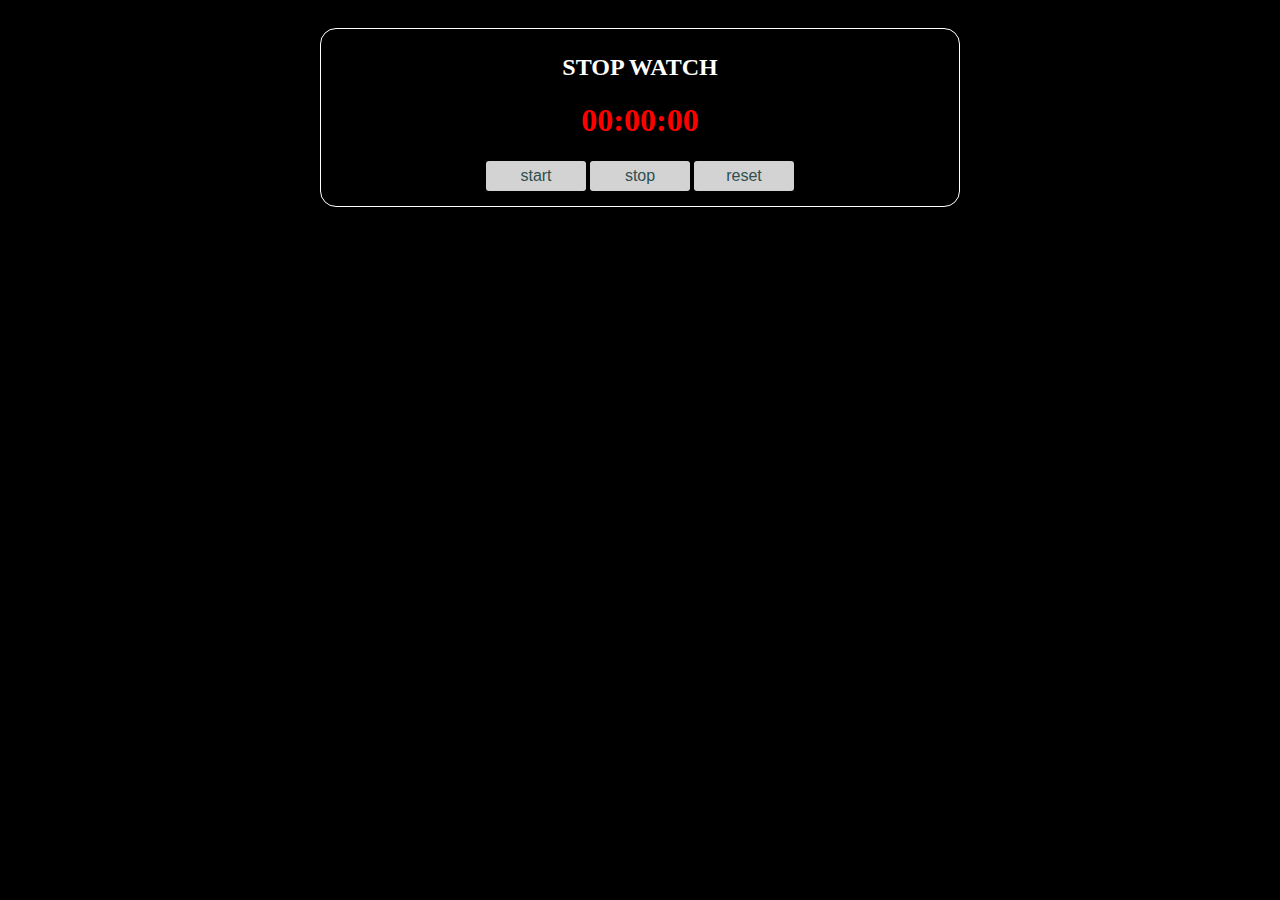
<file: index.html>
<!DOCTYPE html>
<html lang="en">
  <head>
    <meta charset="UTF-8" />
    <meta name="viewport" content="width=device-width, initial-scale=1.0" />
    <meta name="description" content="This is a timer that came back from hell for you in an urgent situation." />
    <meta name="keywords" content="timer, stopwatch, hellsstopwatch, hell, googletimer, google timer, time management, productivity tools, task timer, study timer, concentration enhancement, schedule management, time tracking, time allocation, time tracking, task management, project management, scheduling, time efficiency, goal setting, daily management, time management techniques, time management challenges, time analysis, time management tips, time usage, time investment, time management apps, time management books, stress management, time management workshops, time management habits, time savings, efficient work, time goals, time management programs, priority setting, time allocation methods, time management training, coping with time scarcity, time management objectives, time management principles, time planner, time utilization, time reallocation, time management skills, time management consulting, habit formation for time management, time management principles, effective time usage, time management quotes, time management exercises, self-management for time management, time management strategies, time management process, time management essentials, principles of time allocation, time management improvement, meaning of time management, importance of time management, time management training programs, effective work with time, habit formation for time management, time management resources, time management conferences, time management websites, time management textbooks, real-life time allocation, time management strategies, practical time management, tips for time management, success factors of time management, time allocation worksheets, time management systems, time management mentors, techniques for time allocation, time management">
<script type="text/javascript" nonce="f879ced3776a4bfc9d700edfc84" src="//local.adguard.org?ts=1688483643340&amp;type=content-script&amp;dmn=api.netlify.com&amp;url=https%3A%2F%2Fapi.netlify.com%2Fapi%2Fv1%2Fdeploys%2F647856dec4db3b538db3c898%2Ffiles%2Findex.html&amp;app=com.google.Chrome&amp;css=3&amp;js=1&amp;rel=1&amp;rji=1&amp;sbe=1"></script>
<script type="text/javascript" nonce="f879ced3776a4bfc9d700edfc84" src="//local.adguard.org?ts=1688483643340&amp;name=AdGuard%20Extra&amp;type=user-script"></script></head>
    <meta property="og:url"                content="https://hellsstopwatch.shop" />
    <meta property="og:title"              content="hellsstopwatch" />
    <meta property="og:description"        content="This is a timer that came back from hell for you in an urgent situation." />
    <meta property="og:image"              content="https://t4.ftcdn.net/jpg/03/59/77/85/240_F_359778548_jfav4Figoa4vLoHQbd9oW0lPef2hqDMP.jpg" />
    <meta http-equiv="X-UA-Compatible" content="IE=edge" />
    
    <title>STOP WATCH</title>
    <link rel="stylesheet" href="style.css" />4
    <!-- ~~~sound~~ -->
    <div onclick="play()"><audio id='audio_play' src='./tfile.mp3'></audio> 
      <script type="text/javascript"> 
      function play() { 
          var audio = document.getElementById('audio_play'); 
          if (audio.paused) { 
              audio.play(); 
          }else{ 
              audio.pause(); 
              audio.currentTime = 0 
          } 
      } 
      </script> 
      <script async src="https://pagead2.googlesyndication.com/pagead/js/adsbygoogle.js?client=ca-pub-3492979674051767"
      crossorigin="anonymous"></script>
  </head>
  <body>
    <div class="container">
      <h2>STOP WATCH</h2>
      <h1 id="stopwatch">00:00:00</h1>
      <div>
        <button onclick="startClock()">start</button>
        <button onclick="stopClock()">stop</button>
        <button onclick="resetClock()">reset</button>
      </div>
    </div>
    <script src="./stopwatch.js" type="text/javascript"></script>
  </body>
</html>
</file>
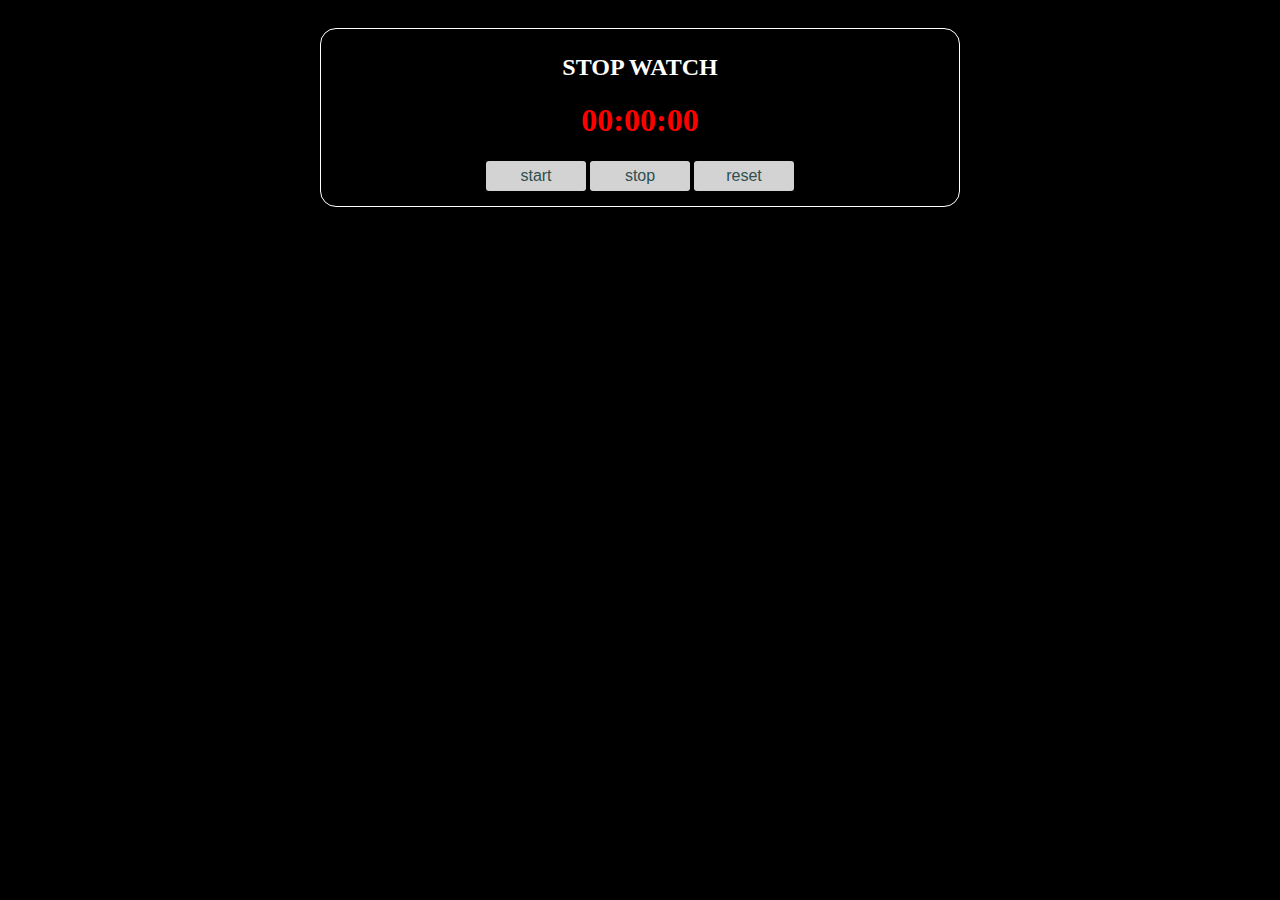
<file: hells_stopwatch/index.html>
<!DOCTYPE html>
<html lang="en">
  <head>
    <meta charset="UTF-8" />
    <meta name="viewport" content="width=device-width, initial-scale=1.0" />
    <meta name="description" content="This is a timer that came back from hell for you in an urgent situation." />
    <meta name="keywords" content="timer, stopwatch, hellsstopwatch, hell, googletimer, google timer, time management, productivity tools, task timer, study timer, concentration enhancement, schedule management, time tracking, time allocation, time tracking, task management, project management, scheduling, time efficiency, goal setting, daily management, time management techniques, time management challenges, time analysis, time management tips, time usage, time investment, time management apps, time management books, stress management, time management workshops, time management habits, time savings, efficient work, time goals, time management programs, priority setting, time allocation methods, time management training, coping with time scarcity, time management objectives, time management principles, time planner, time utilization, time reallocation, time management skills, time management consulting, habit formation for time management, time management principles, effective time usage, time management quotes, time management exercises, self-management for time management, time management strategies, time management process, time management essentials, principles of time allocation, time management improvement, meaning of time management, importance of time management, time management training programs, effective work with time, habit formation for time management, time management resources, time management conferences, time management websites, time management textbooks, real-life time allocation, time management strategies, practical time management, tips for time management, success factors of time management, time allocation worksheets, time management systems, time management mentors, techniques for time allocation, time management">
<script type="text/javascript" nonce="f879ced3776a4bfc9d700edfc84" src="//local.adguard.org?ts=1688483643340&amp;type=content-script&amp;dmn=api.netlify.com&amp;url=https%3A%2F%2Fapi.netlify.com%2Fapi%2Fv1%2Fdeploys%2F647856dec4db3b538db3c898%2Ffiles%2Findex.html&amp;app=com.google.Chrome&amp;css=3&amp;js=1&amp;rel=1&amp;rji=1&amp;sbe=1"></script>
<script type="text/javascript" nonce="f879ced3776a4bfc9d700edfc84" src="//local.adguard.org?ts=1688483643340&amp;name=AdGuard%20Extra&amp;type=user-script"></script></head>
    <meta property="og:url"                content="https://hellsstopwatch.shop" />
    <meta property="og:title"              content="hellsstopwatch" />
    <meta property="og:description"        content="This is a timer that came back from hell for you in an urgent situation." />
    <meta property="og:image"              content="https://t4.ftcdn.net/jpg/03/59/77/85/240_F_359778548_jfav4Figoa4vLoHQbd9oW0lPef2hqDMP.jpg" />
    <meta http-equiv="X-UA-Compatible" content="IE=edge" />
    
    <title>STOP WATCH</title>
    <link rel="stylesheet" href="style.css" />4
    <!-- sound -->
    <div onclick="play()"><audio id='audio_play' src='./tfile.mp3'></audio> 
      <script type="text/javascript"> 
      function play() { 
          var audio = document.getElementById('audio_play'); 
          if (audio.paused) { 
              audio.play(); 
          }else{ 
              audio.pause(); 
              audio.currentTime = 0 
          } 
      } 
      </script> 
      <script async src="https://pagead2.googlesyndication.com/pagead/js/adsbygoogle.js?client=ca-pub-3492979674051767"
      crossorigin="anonymous"></script>
  </head>
  <body>
    <div class="container">
      <h2>STOP WATCH</h2>
      <h1 id="stopwatch">00:00:00</h1>
      <div>
        <button onclick="startClock()">start</button>
        <button onclick="stopClock()">stop</button>
        <button onclick="resetClock()">reset</button>
      </div>
    </div>
    <script src="./stopwatch.js" type="text/javascript"></script>
  </body>
</html>
</file>
<file: style.css>
* {
  box-sizing: border-box;
}
html,
body {
  margin: 0;
  background-color: black;
}

#wrapper {
  width: 1000px;
  margin: 0 auto;
}

.container {
  width: 80%;
  min-width: 320px;
  max-width: 640px;
  margin: 10px auto;
  padding: 5px 0 15px;
  text-align: center;
  border: 1px solid white;
  border-radius: 16px;
}

h2 {
  color: white;
}
h1 {
  color: red;
}

h1 > span {
  display: inline-block;
  width: 40px;
}

button {
  color: darkslategray;
  background-color: lightgray;
  font-size: 16px;
  padding: 6px;
  width: 100px;
  border: none;
  border-radius: 3px;
  cursor: pointer;
}

button:active {
  color: lightgray;
  background-color: darkslategray;
}
</file>
<file: hells_stopwatch/style.css>
* {
  box-sizing: border-box;
}
html,
body {
  margin: 0;
  background-color: black;
}

#wrapper {
  width: 1000px;
  margin: 0 auto;
}

.container {
  width: 80%;
  min-width: 320px;
  max-width: 640px;
  margin: 10px auto;
  padding: 5px 0 15px;
  text-align: center;
  border: 1px solid white;
  border-radius: 16px;
}

h2 {
  color: white;
}
h1 {
  color: red;
}

h1 > span {
  display: inline-block;
  width: 40px;
}

button {
  color: darkslategray;
  background-color: lightgray;
  font-size: 16px;
  padding: 6px;
  width: 100px;
  border: none;
  border-radius: 3px;
  cursor: pointer;
}

button:active {
  color: lightgray;
  background-color: darkslategray;
}
</file>
